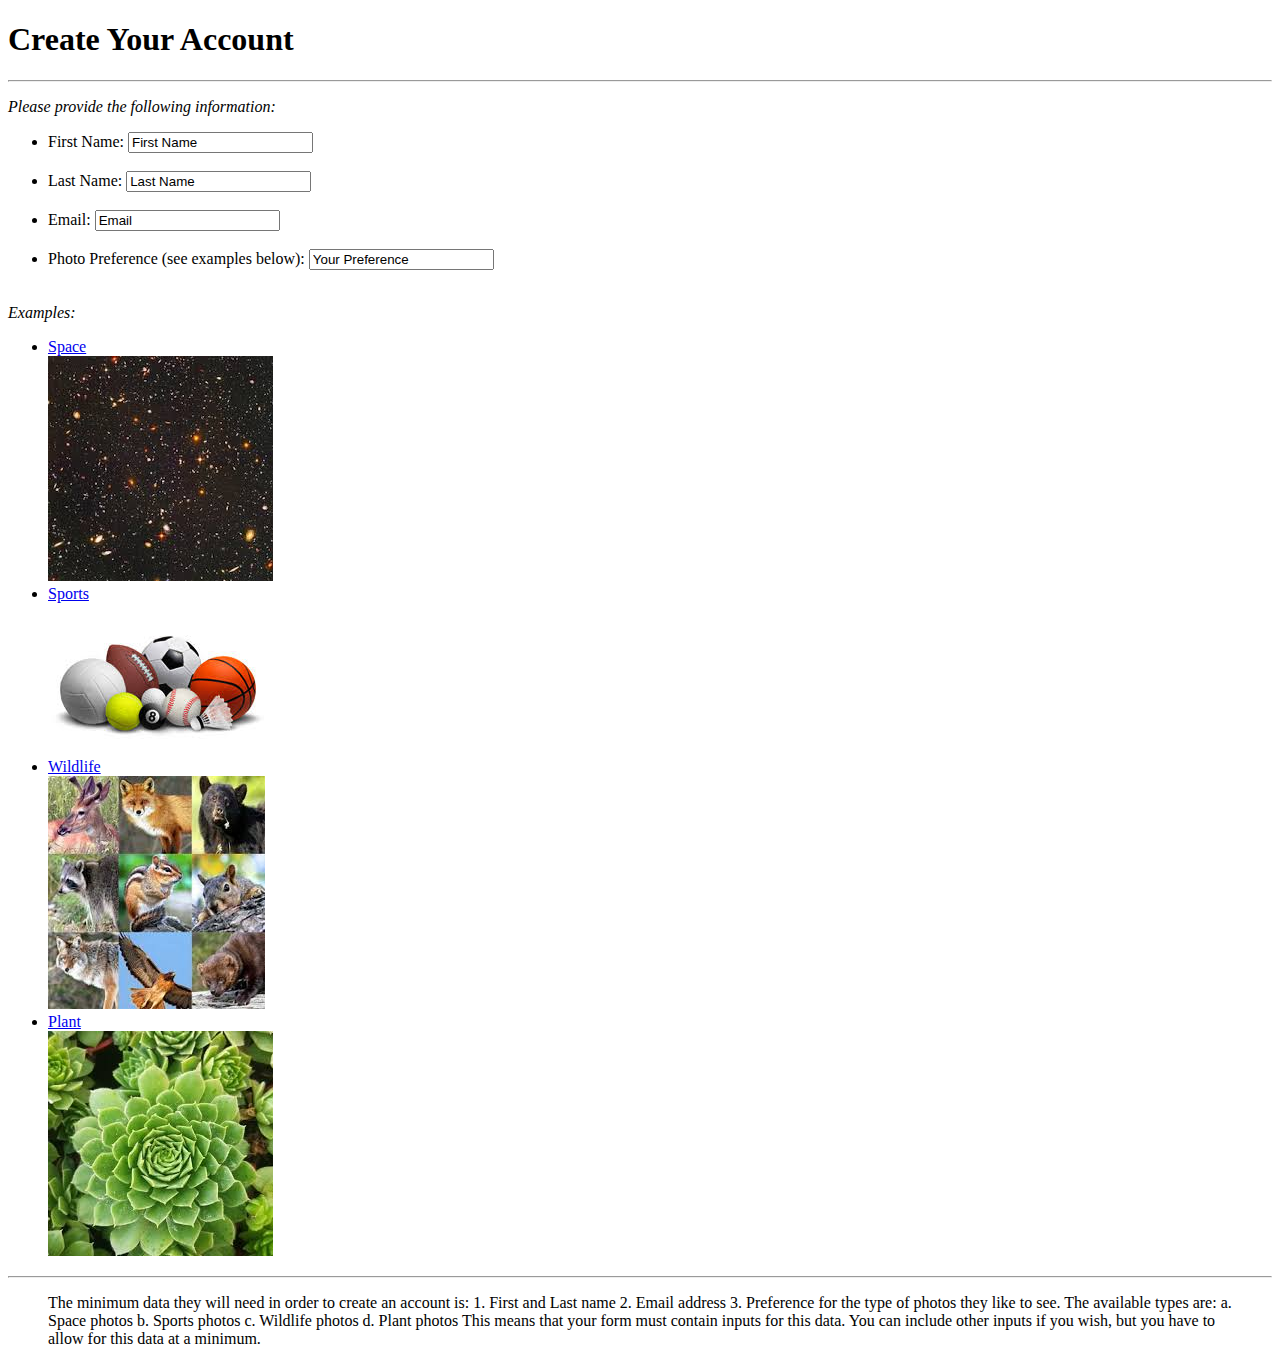
<file: Create Account Project/index.html>
<!DOCTYPE html>
<html lang="en">
	<head>
		<meta charset="utf-8">
		<title>Account Creation</title>
	</head>
	<body>
		<div>
			<h1><strong>Create Your Account</strong></h1>
		</div>
		<hr>
		<div>
			<p><em>Please provide the following information:</em></p>
		</div>
		<div>
			<ul>
				<li>First Name:
					<input class="" type="text" value="First Name">
				</li>
				<br />
				<li>Last Name:
					<input class="" type="text" value="Last Name">
				</li>
				<br />
				<li>Email:
					<input class="" type="text" value="Email">
				</li>
				<br />
				<li>Photo Preference (see examples below):
					<input class="" type="text" value="Your Preference">
				</li>
				<br />
			</ul>
		</div>
		<div>
		<p><em>Examples:</em></p>
			<ul>
				<li><a href="./images/Space1.jpg">Space</a></li>
				<img src="./images/Space.jpg" alt="">
				<li><a href="./images/Sports1.jpg">Sports</a></li>
				<img src="./images/Sports.jpg" alt="">
				<li><a href="./images/Wildlife1.jpg">Wildlife</a></li>
				<img src="./images/Wildlife.jpg" alt="">
				<li><a href="./images/Plant1.jpg">Plant</a></li>
				<img src="./images/Plant.jpg" alt="">
			</ul>
		</div>
		<hr>
		<footer>
			<blockquote cite="https://learncodinganywhere.com/LMS#/courseView/:1050ee03-afd0-4132-b728-3733254d926c/:89">
			The minimum data they will need in order to create an account is:
			1. First and Last name
			2. Email address
			3. Preference for the type of photos they like to see. The available types are:
			a. Space photos b. Sports photos c. Wildlife photos d. Plant photos
			This means that your form must contain inputs for this data. You can include other inputs if you wish, but you have to allow for this data at a minimum.
			</blockquote>
		</footer>
	
	</body>
</html>
</file>
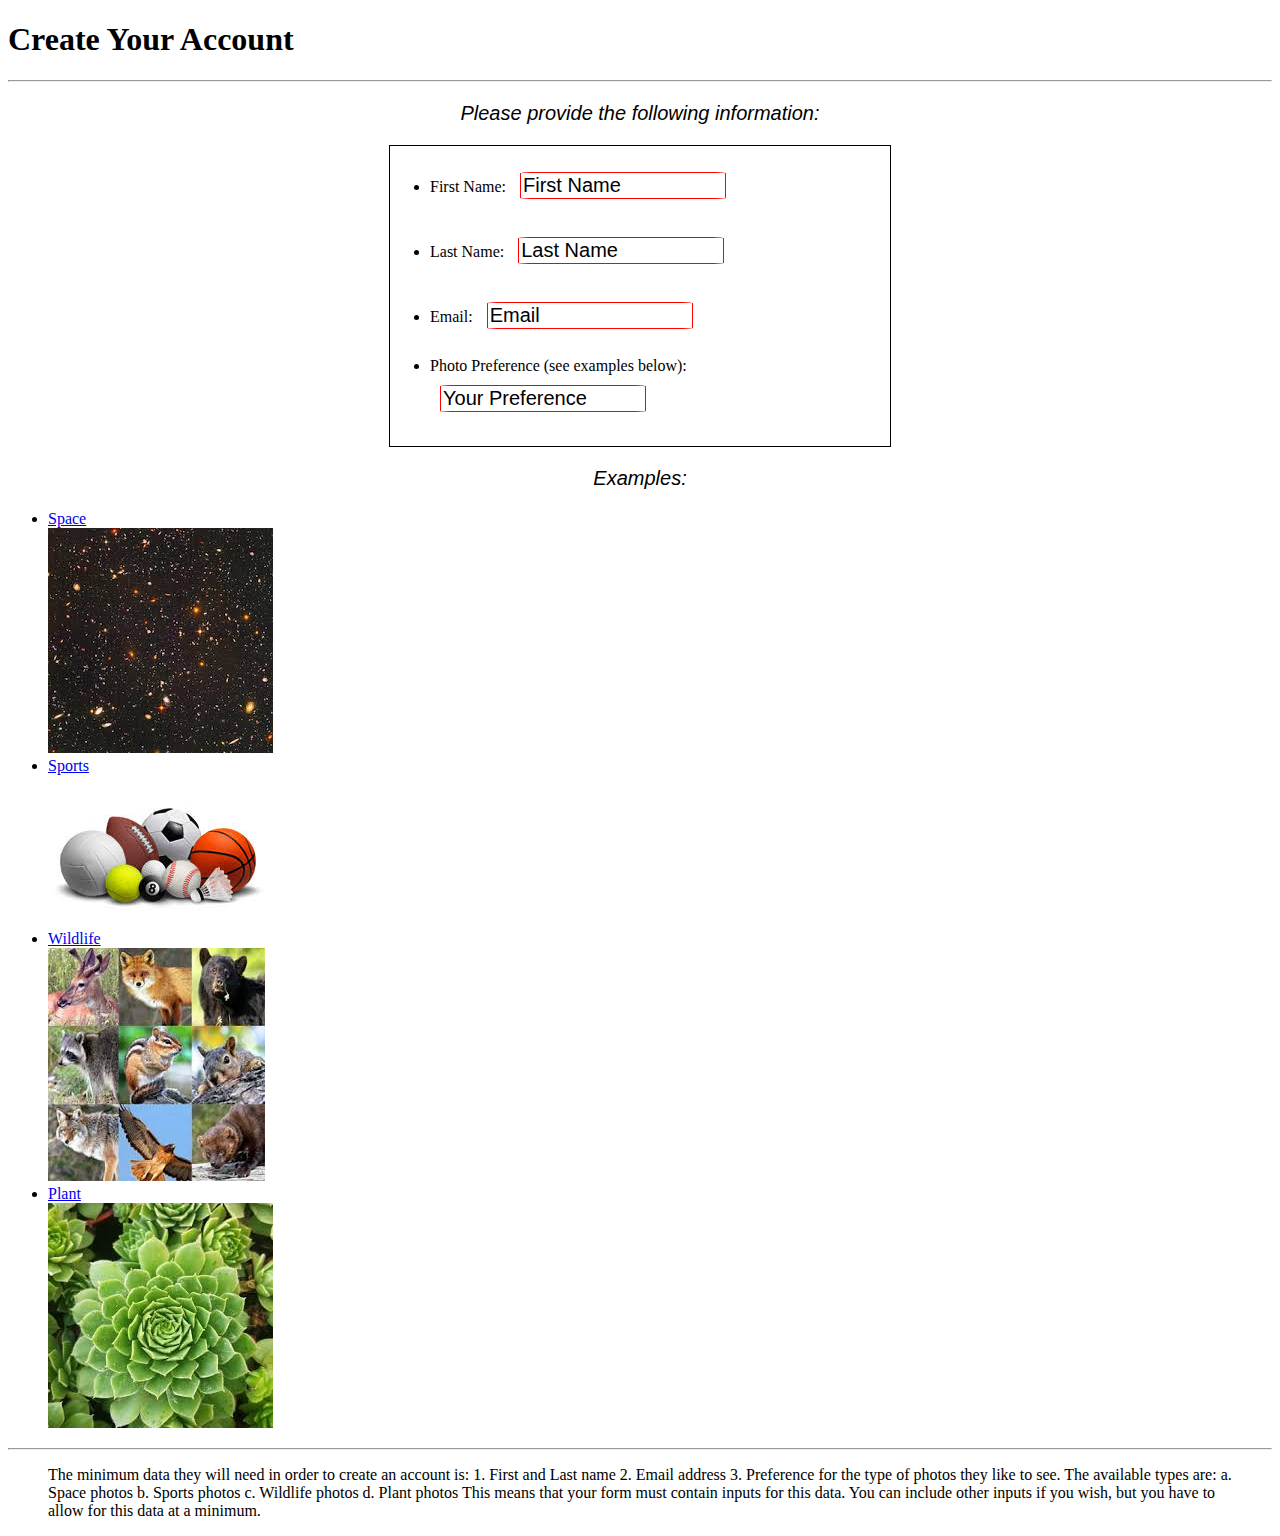
<file: Create Account2 Project/index.html>
<!DOCTYPE html>
<html lang="en">
	<head>
		<meta charset="utf-8">
		<title>Account Creation</title>
		<link rel="stylesheet" href="./css/style.css">
	</head>
	<body>
		<div>
			<h1><strong>Create Your Account</strong></h1>
		</div>
		<hr>
		<div>
			<p><em>Please provide the following information:</em></p>
		</div>
		<form class= "container">
			<ul class= "list">
				<li>First Name:
					<input class="format" type="text" value="First Name">
				</li>
				<br />
				<li>Last Name:
					<input class="format" type="text" value="Last Name">
				</li>
				<br />
				<li>Email:
					<input class="format" type="text" value="Email">
				</li>
				<br />
				<li>Photo Preference (see examples below):
					<input class="format" type="text" value="Your Preference">
				</li>
				<br />
			</ul>
		</form>
		<div>
		<p><em>Examples:</em></p>
			<ul>
				<li><a href="./images/Space1.jpg">Space</a></li>
				<img src="./images/Space.jpg" alt="">
				<li><a href="./images/Sports1.jpg">Sports</a></li>
				<img src="./images/Sports.jpg" alt="">
				<li><a href="./images/Wildlife1.jpg">Wildlife</a></li>
				<img src="./images/Wildlife.jpg" alt="">
				<li><a href="./images/Plant1.jpg">Plant</a></li>
				<img src="./images/Plant.jpg" alt="">
			</ul>
		</div>
		<hr>
		<footer>
			<blockquote cite="https://learncodinganywhere.com/LMS#/courseView/:1050ee03-afd0-4132-b728-3733254d926c/:89">
			The minimum data they will need in order to create an account is:
			1. First and Last name
			2. Email address
			3. Preference for the type of photos they like to see. The available types are:
			a. Space photos b. Sports photos c. Wildlife photos d. Plant photos
			This means that your form must contain inputs for this data. You can include other inputs if you wish, but you have to allow for this data at a minimum.
			</blockquote>
		</footer>
	
	</body>
</html>
</file>
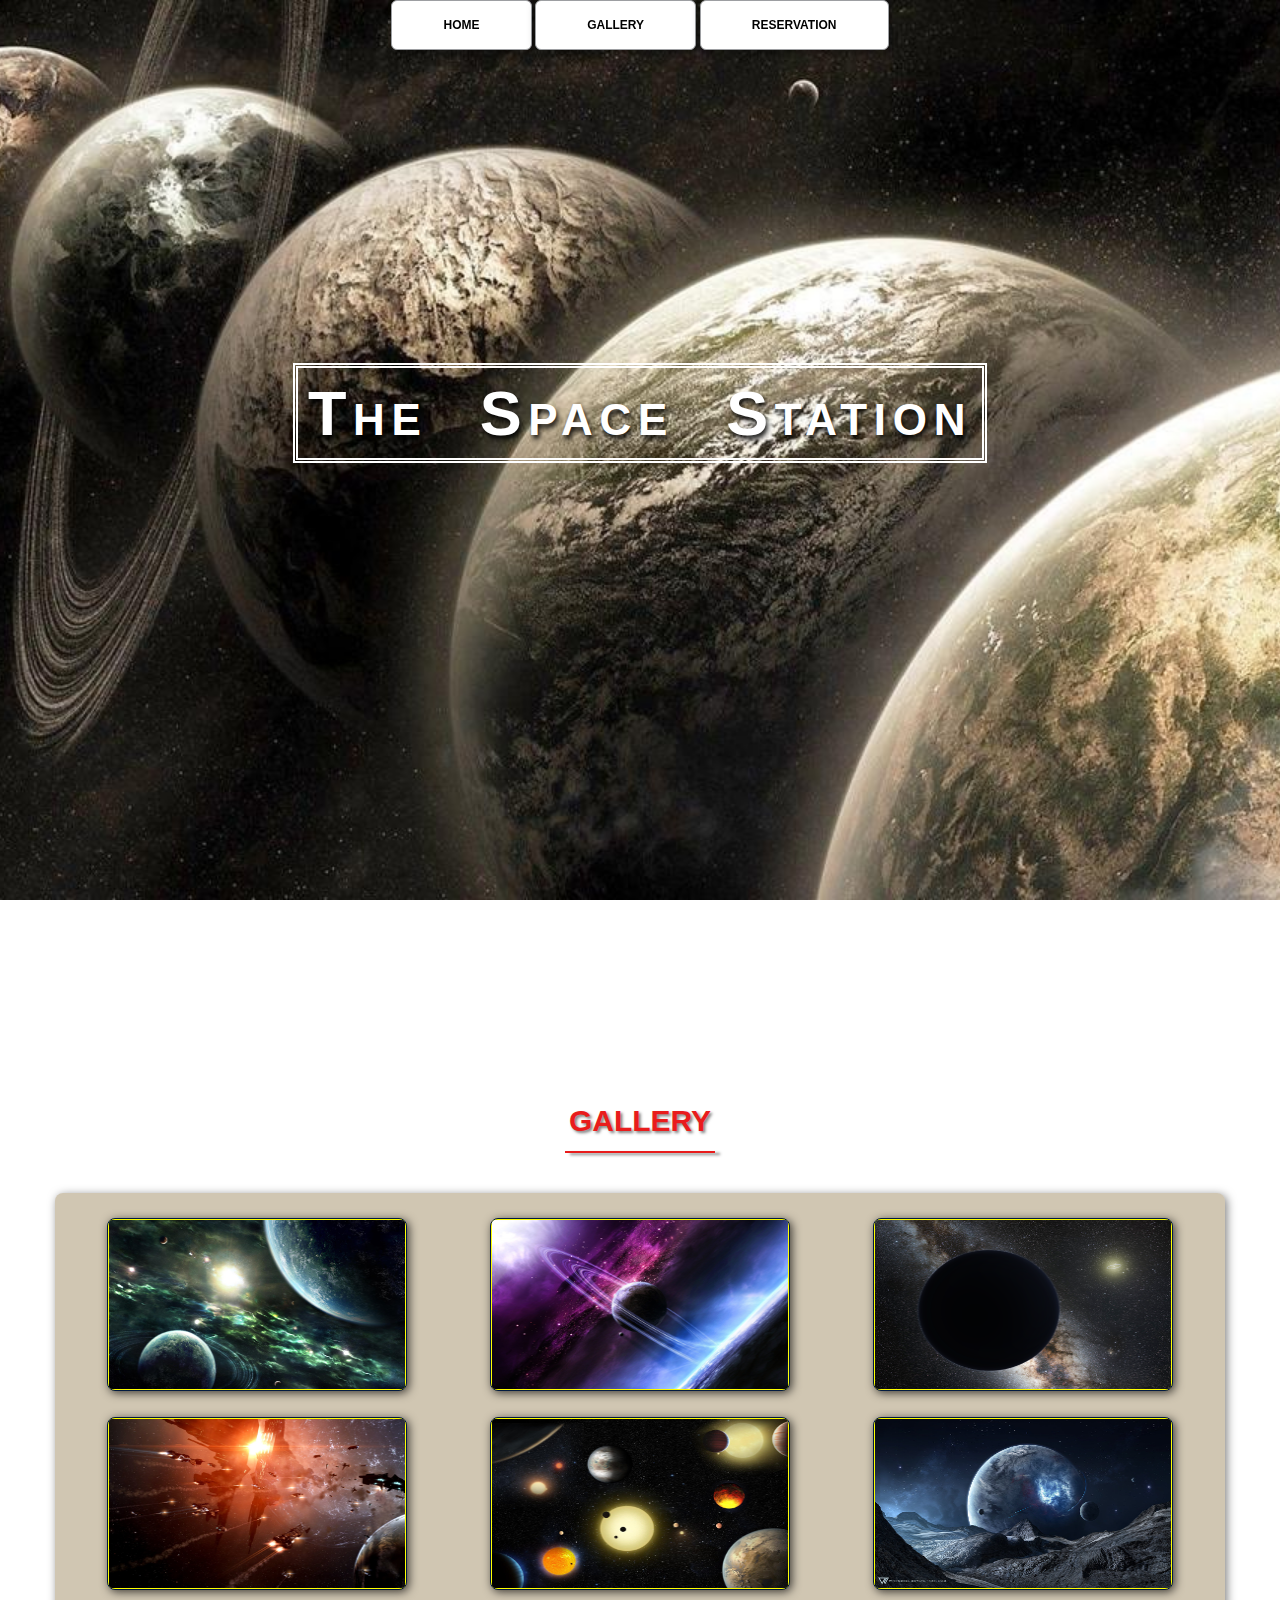
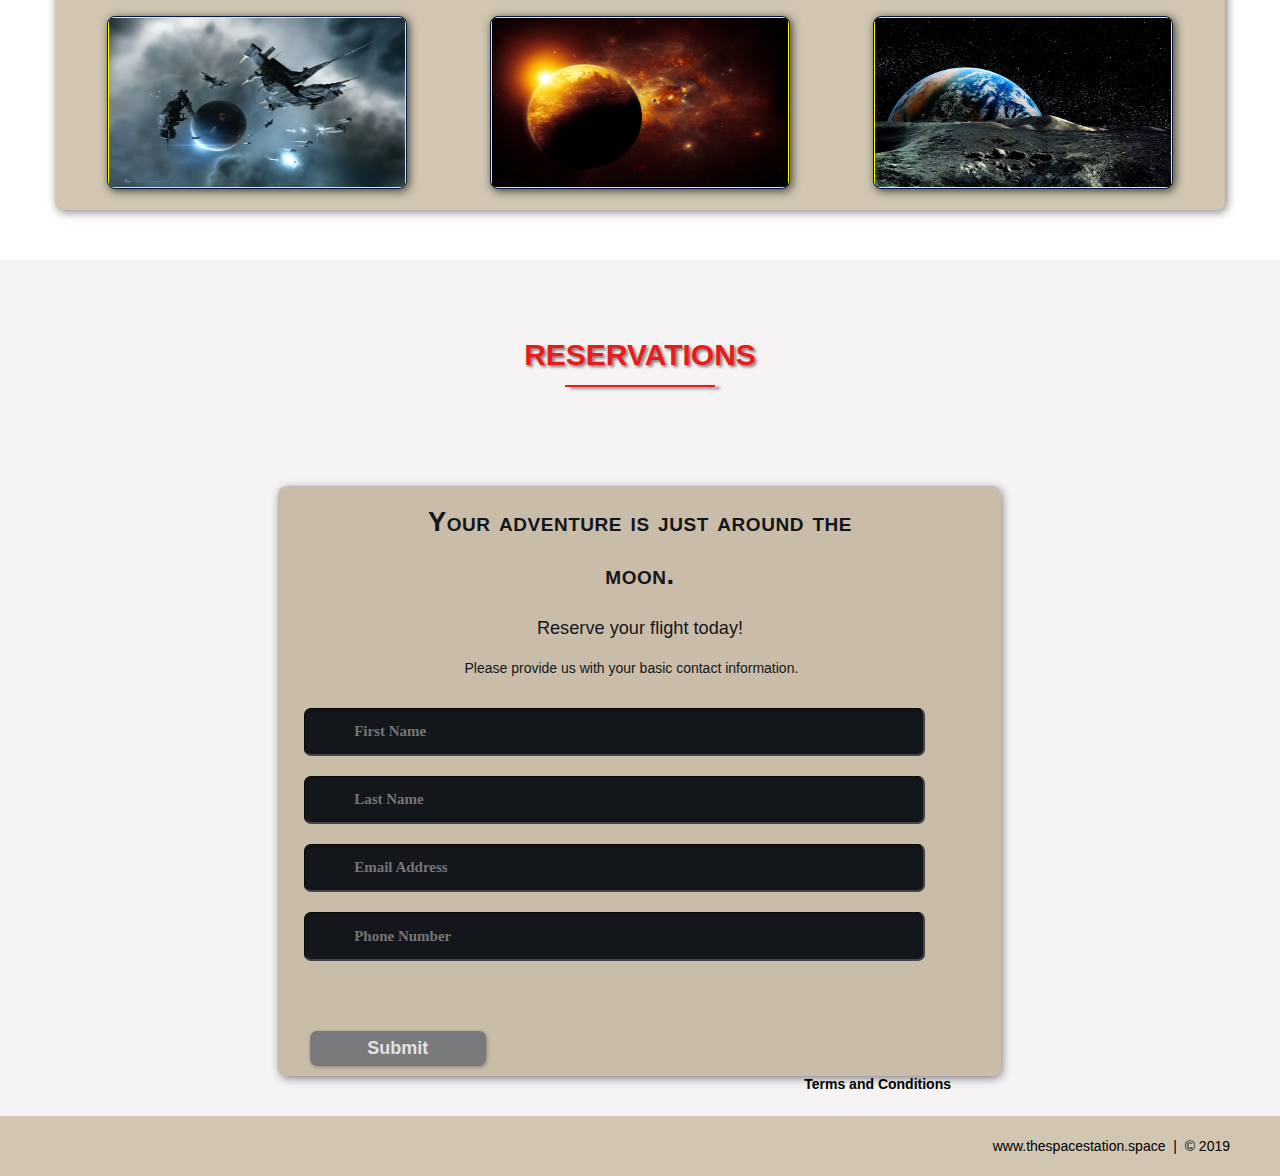
<file: html&css Projects/index.html>
<!DOCTYPE html>
<html lang="en">
	<head>
		<meta charset="utf-8">
		<title>The Space Station</title>
		<link rel="stylesheet" href="./css/shared.css">
		<link rel="stylesheet" href="./css/animations.css">
	</head>
	<body>
	
		<!-- NAV -->
		<div class="wrap">
			<div class="menu-container">
				<ul class="menu">
					<a href="#home"><li>HOME</li></a>
					<a href="#gallery"><li>GALLERY</li></a>
					<a href="#contact"><li>RESERVATION</li></a>
				</ul>
			</div>
		</div>
		<!--END NAV -->
		
		<!--HOME -->
		<div id="home">
			<div class="container">
				<div class="text-center">
					<span class="head-main">The Space Station</span>
				</div>
			</div>
		</div>
		<!-- END HOME -->
		
		<!-- GALLERY -->
		<section id="gallery">
			<div class="container">
				<h1>Gallery</h1>
				<div class="flex-container">
				
					<!-- PHOTO CONTAINER 1 -->
					<div class="photo-container">
						<div class="photo">
							<img src="./images/thumb/thumbnail_1.png" alt="">
							<div class="photo-overlay">
								<h3 class="white-head">Click to Enlarge</h3>
								<p>We have several space launches departing daily, book your flight today! </p>
							</div>
						</div>
					</div>
					<!-- END PHOTO CONTAINER 1 -->
					
					<!-- PHOTO CONTAINER 2 -->
					<div class="photo-container">
						<div class="photo">
							<img src="./images/thumb/thumbnail_2.png" alt="">
							<div class="photo-overlay">
								<h3 class="white-head">Click to Enlarge</h3>
								<p>We have several space launches departing daily, book your flight today! </p>
							</div>
						</div>
					</div>
					<!-- END PHOTO CONTAINER 2 -->
					
					<!-- PHOTO CONTAINER 3 -->
					<div class="photo-container">
						<div class="photo">
							<img src="./images/thumb/thumbnail_3.png" alt="">
							<div class="photo-overlay">
								<h3 class="white-head">Click to Enlarge</h3>
								<p>We have several space launches departing daily, book your flight today! </p>
							</div>
						</div>
					</div>
					<!-- END PHOTO CONTAINER 3 -->
					
					<!-- PHOTO CONTAINER 4 -->
					<div class="photo-container">
						<div class="photo">
							<img src="./images/thumb/thumbnail_4.png" alt="">
							<div class="photo-overlay">
								<h3 class="white-head">Click to Enlarge</h3>
								<p>We have several space launches departing daily, book your flight today! </p>
							</div>
						</div>
					</div>
					<!-- END PHOTO CONTAINER 4 -->
					
					<!-- PHOTO CONTAINER 5 -->
					<div class="photo-container">
						<div class="photo">
							<img src="./images/thumb/thumbnail_5.png" alt="">
							<div class="photo-overlay">
								<h3 class="white-head">Click to Enlarge</h3>
								<p>We have several space launches departing daily, book your flight today! </p>
							</div>
						</div>
					</div>
					<!-- END PHOTO CONTAINER 5 -->
					
					<!-- PHOTO CONTAINER 6 -->
					<div class="photo-container">
						<div class="photo">
							<img src="./images/thumb/thumbnail_6.png" alt="">
							<div class="photo-overlay">
								<h3 class="white-head">Click to Enlarge</h3>
								<p>We have several space launches departing daily, book your flight today! </p>
							</div>
						</div>
					</div>
					<!-- END PHOTO CONTAINER 6 -->
					
					<!-- PHOTO CONTAINER 7 -->
					<div class="photo-container">
						<div class="photo">
							<img src="./images/thumb/thumbnail_7.png" alt="">
							<div class="photo-overlay">
								<h3 class="white-head">Click to Enlarge</h3>
								<p>We have several space launches departing daily, book your flight today! </p>
							</div>
						</div>
					</div>
					<!-- END PHOTO CONTAINER 7 -->
					
					<!-- PHOTO CONTAINER 8 -->
					<div class="photo-container">
						<div class="photo">
							<img src="./images/thumb/thumbnail_8.png" alt="">
							<div class="photo-overlay">
								<h3 class="white-head">Click to Enlarge</h3>
								<p>We have several space launches departing daily, book your flight today! </p>
							</div>
						</div>
					</div>
					<!-- END PHOTO CONTAINER 8 -->
					
					<!-- PHOTO CONTAINER 9 -->
					<div class="photo-container">
						<div class="photo">
							<img src="./images/thumb/thumbnail_9.png" alt="">
							<div class="photo-overlay">
								<h3 class="white-head">Click to Enlarge</h3>
								<p>We have several space launches departing daily, book your flight today! </p>
							</div>
						</div>
					</div>
					<!-- END PHOTO CONTAINER 9 -->

				</div>
			</div>
		</section>
		<!-- END GALLERY -->
		
		<!-- RSVP -->
		<section id="contact">
			<div class="container">
				<div class="heading-padding">
					<h1 class="heading-padding">Reservations</h1>
					<div class="reservation">
						<h2><span>Your adventure is just around the moon.</span>
							<br />Reserve your flight today!
						</h2>
						<p class="rsvp-text">
							Please provide us with your basic contact information.
						</p>
						<div class="rsvp-text>
							<form action="" method="post">
								<input class="rsvp" type="text" placeholder="First Name">
								<input class="rsvp" type="text" placeholder="Last Name">
								<input class="rsvp" type="text" placeholder="Email Address">
								<input class="rsvp" type="text" placeholder="Phone Number">
								<div class="form-spacer">
									<label class="terms">Terms and Conditions</label>
								</div>
								<div class="submit">
									<input type="submit" value="Submit">
								</div>
							</form>
						</div>
					</div>
				</div>
			</div>
		</section>
		<!--END RSVP -->
		
		<!-- FOOTER -->
		<div id="footer">
			www.thespacestation.space &nbsp;|&nbsp; &copy; 2019
		</div>
		<!-- END FOOTER -->
		
	</body>

</html>
</file>
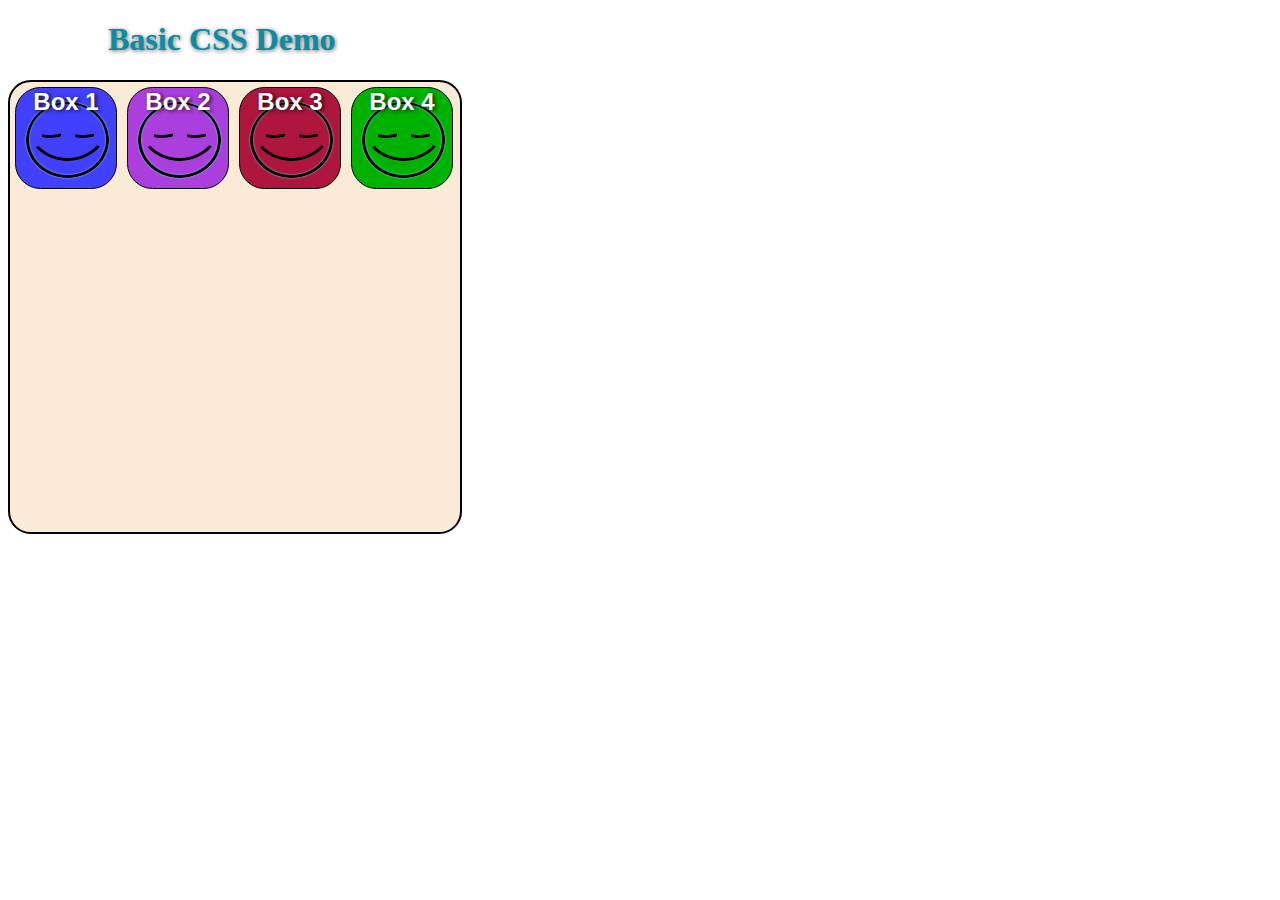
<file: html&css Projects/basic_css_demo.html>
<!DOCTYPE html>
<html lang="en">
	<head>
		<meta charset="utf-8">
		<title>Basic HTML Template</title>
		<link rel="stylesheet" href="./css/basic_style.css">
		
	</head>
	<body>
		<div>
			<h1>Basic CSS Demo</h1>
		</div>
		
		<div class="container">
			<div class="squares">
				<p>Box 1</p>
			</div>
			
			<div class="squares">
				<p>Box 2</p>
			</div>
			
			<div class="squares">
				<p>Box 3</p>
			</div>
			
			<div class="squares">
				<p>Box 4</p>
			</div>
		</div>
		
		
	
	</body>
</html>
</file>
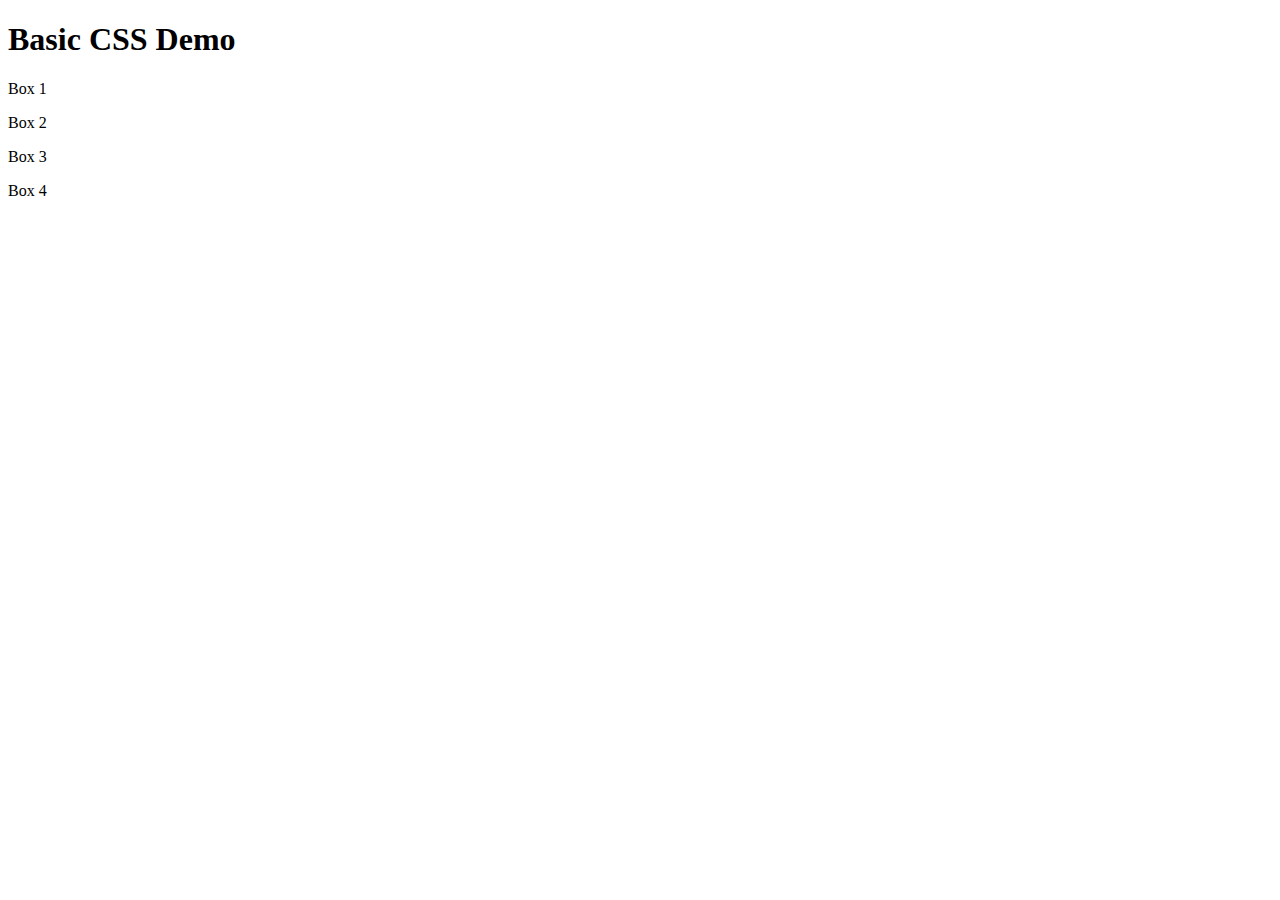
<file: html&css Projects/Basic_HTML_Template.html>
<!DOCTYPE html>
<html lang="en">
	<head>
		<meta charset="utf-8">
		<title>Basic HTML Template</title>
	</head>
	<body>
		<div>
			<h1>Basic CSS Demo</h1>
		</div>
		
		<div class="container">
			<div class="squares">
				<p>Box 1</p>
			</div>
			
			<div class="squares">
				<p>Box 2</p>
			</div>
			
			<div class="squares">
				<p>Box 3</p>
			</div>
			
			<div class="squares">
				<p>Box 4</p>
			</div>
		</div>
		
		
	
	</body>
</html>
</file>
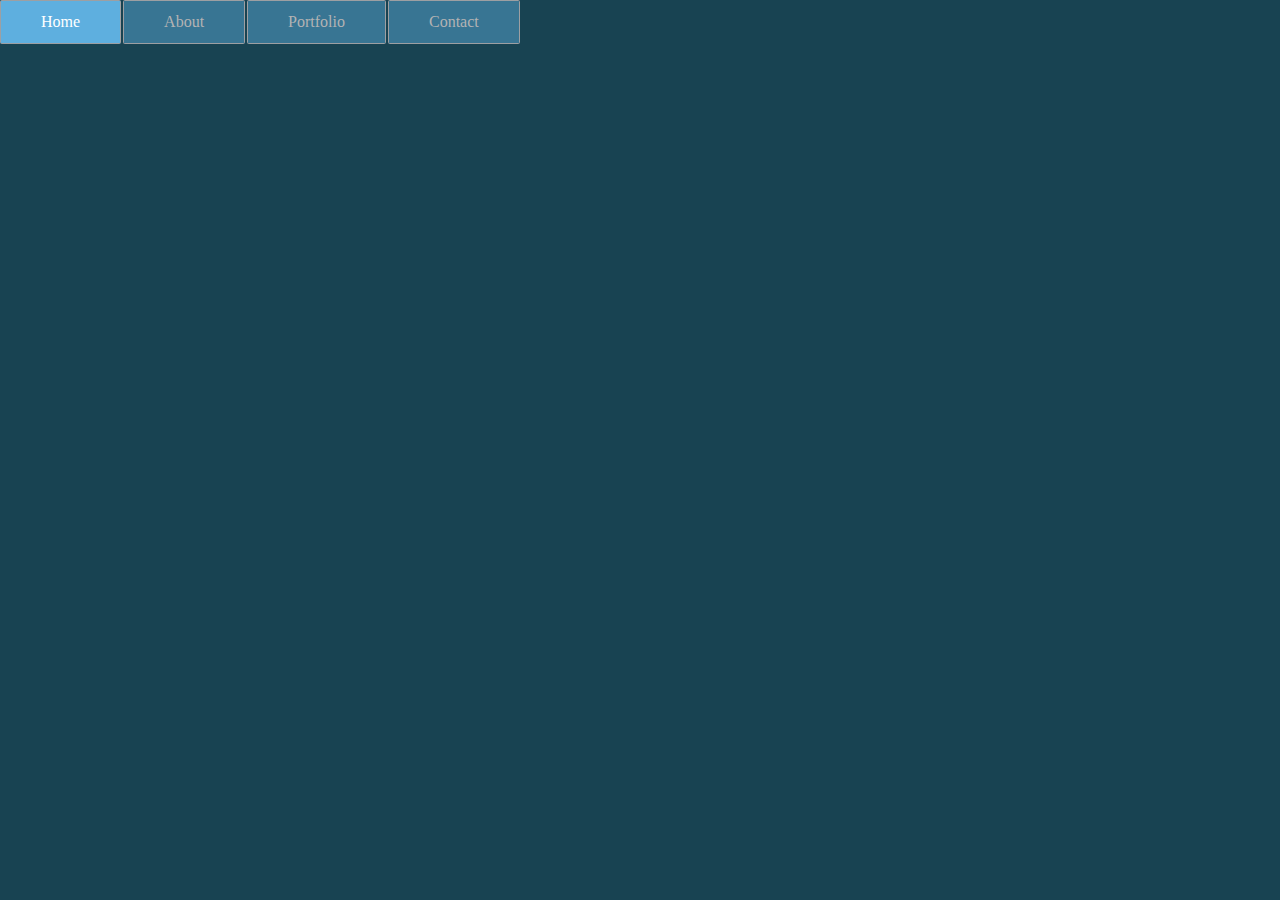
<file: html&css Projects/dropdown.html>
<!DOCTYPE html>
<html lang="en">
	<head>
		<meta charset="utf-8">
		<title>Drop Down</title>
		<link rel="stylesheet" href="./css/dropdown.css">
	</head>
	<body>
		<div class="wrap">
			<div class="container">
				<ul class="menu">
					<li>Home</li>
					<li>About</li>
					<li>Portfolio
						<ul class="submenu">
							<li>Page 1</li>
							<li>Page 2</li>
							<li>Page 3</li>
							<li>Page 4</li>
						</ul>
					</li>
					<li>Contact</li>
				</ul>
			</div>
		</div>
	</body>
</html>
</file>
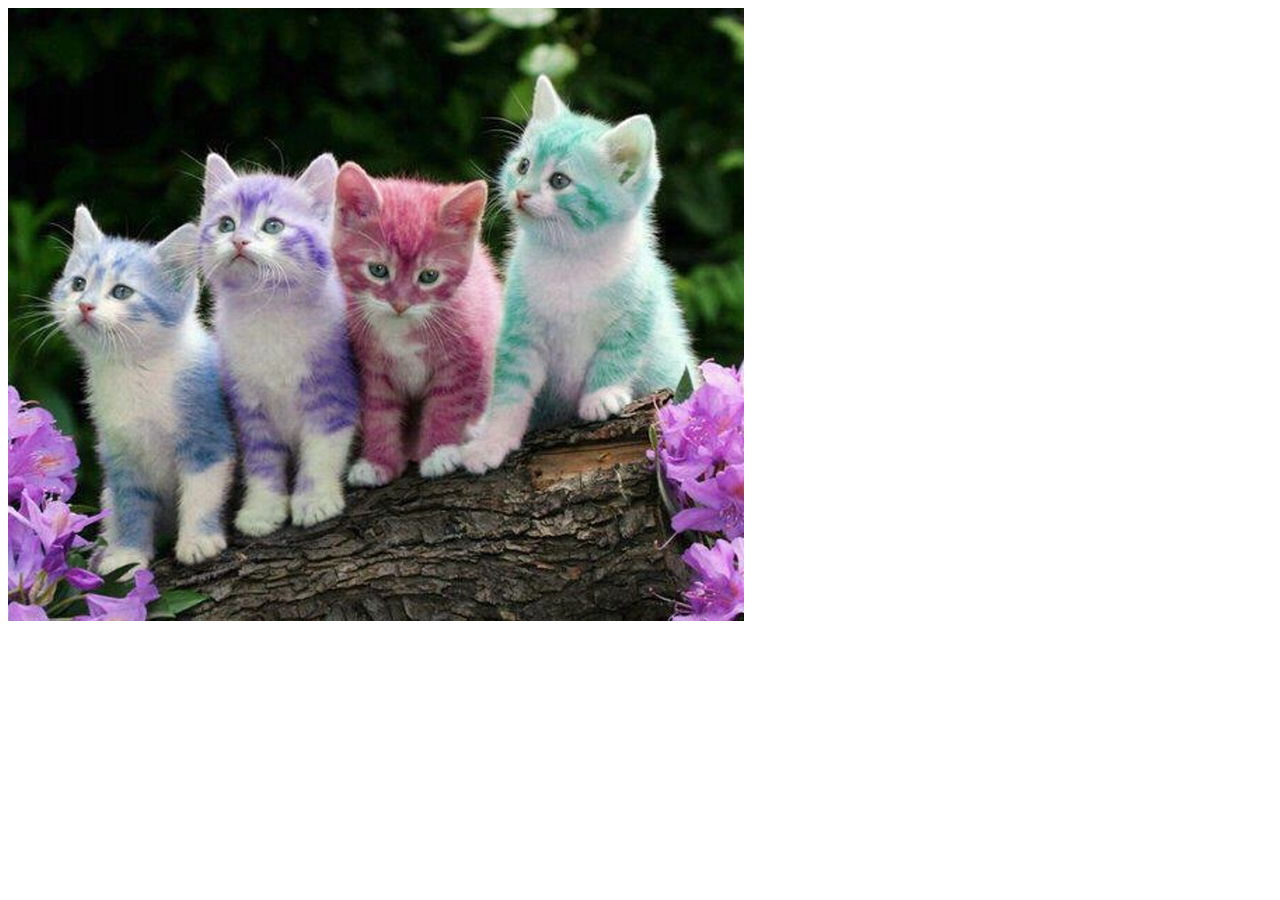
<file: html&css Projects/img demo.html>
<!DOCTYPE html>
<html lang="en">
	<head>
		<meta charset="utf-8">
		<title>IMG Example</title>
	</head>
	<body>
	
		<div>
			<img src="./images/kittens.jpg" alt="picture of kittens">
		</div>
		
	</body>
</html>
</file>
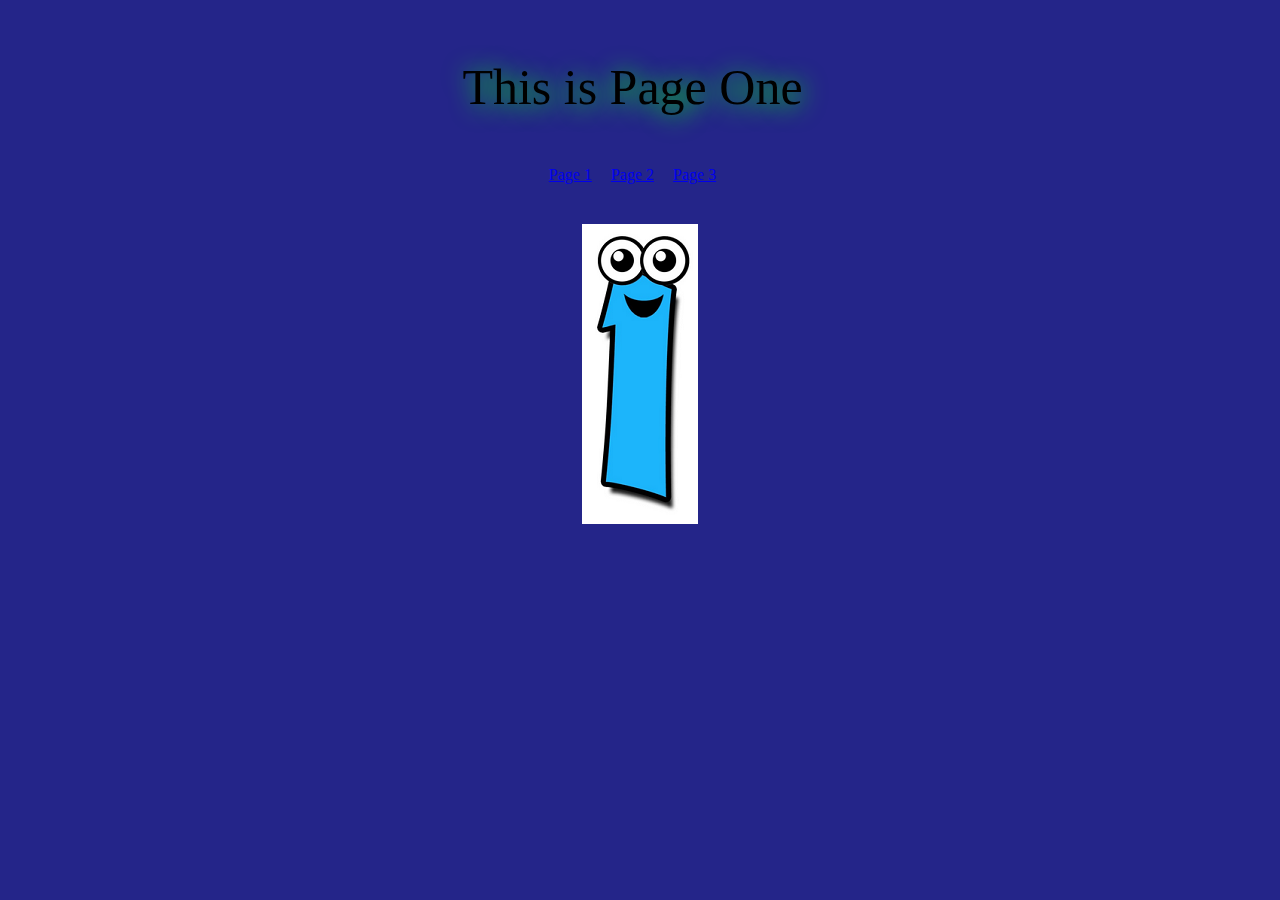
<file: html&css Projects/page1.html>
<!DOCTYPE html>
<html lang="en">
	<head>
		<meta charset="UTF-8">
		<title>Connecting Multiple Pages Demo</title>
		<link rel="stylesheet" type="text/css" href="./css/style.css">
	</head>
	<body>
		<header class="header-title">
			This is Page One
		</header>
		<nav>
			<a href="page1.html" class="links">Page 1</a>
			<a href="page2.html" class="links">Page 2</a>
			<a href="page3.html" class="links">Page 3</a>
		</nav>
		<div class="image">
			<img src="./images/one.png" alt="One">
		</div>
	</body>
</html>
</file>
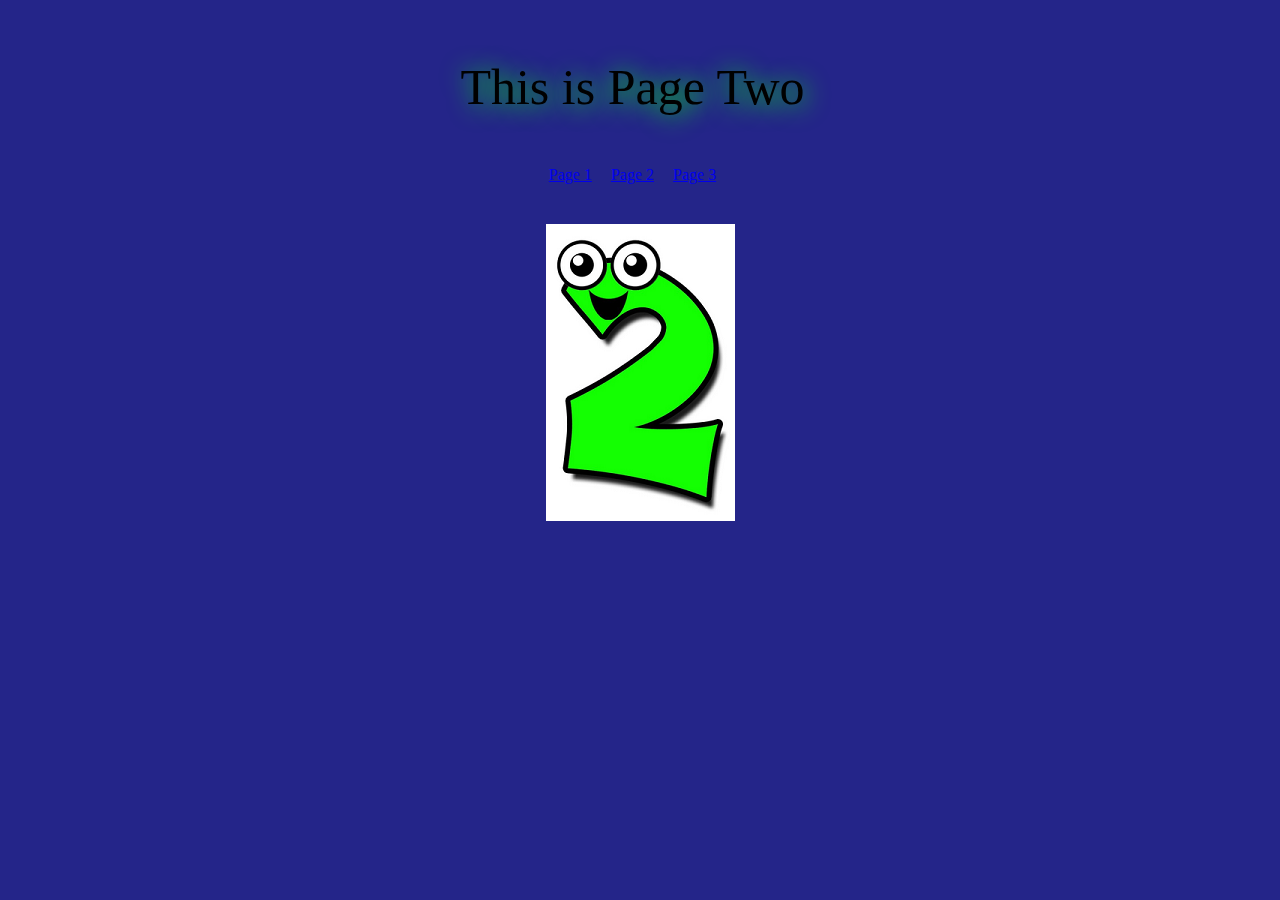
<file: html&css Projects/page2.html>
<!DOCTYPE html>
<html lang="en">
	<head>
		<meta charset="UTF-8">
		<title>Connecting Multiple Pages Demo</title>
		<link rel="stylesheet" type="text/css" href="./css/style.css">
	</head>
	<body>
		<header class="header-title">
			This is Page Two
		</header>
		<nav>
			<a href="page1.html" class="links">Page 1</a>
			<a href="page2.html" class="links">Page 2</a>
			<a href="page3.html" class="links">Page 3</a>
		</nav>
		<div class="image">
			<img src="./images/two.png" alt="Two">
		</div>
	</body>
</html>
</file>
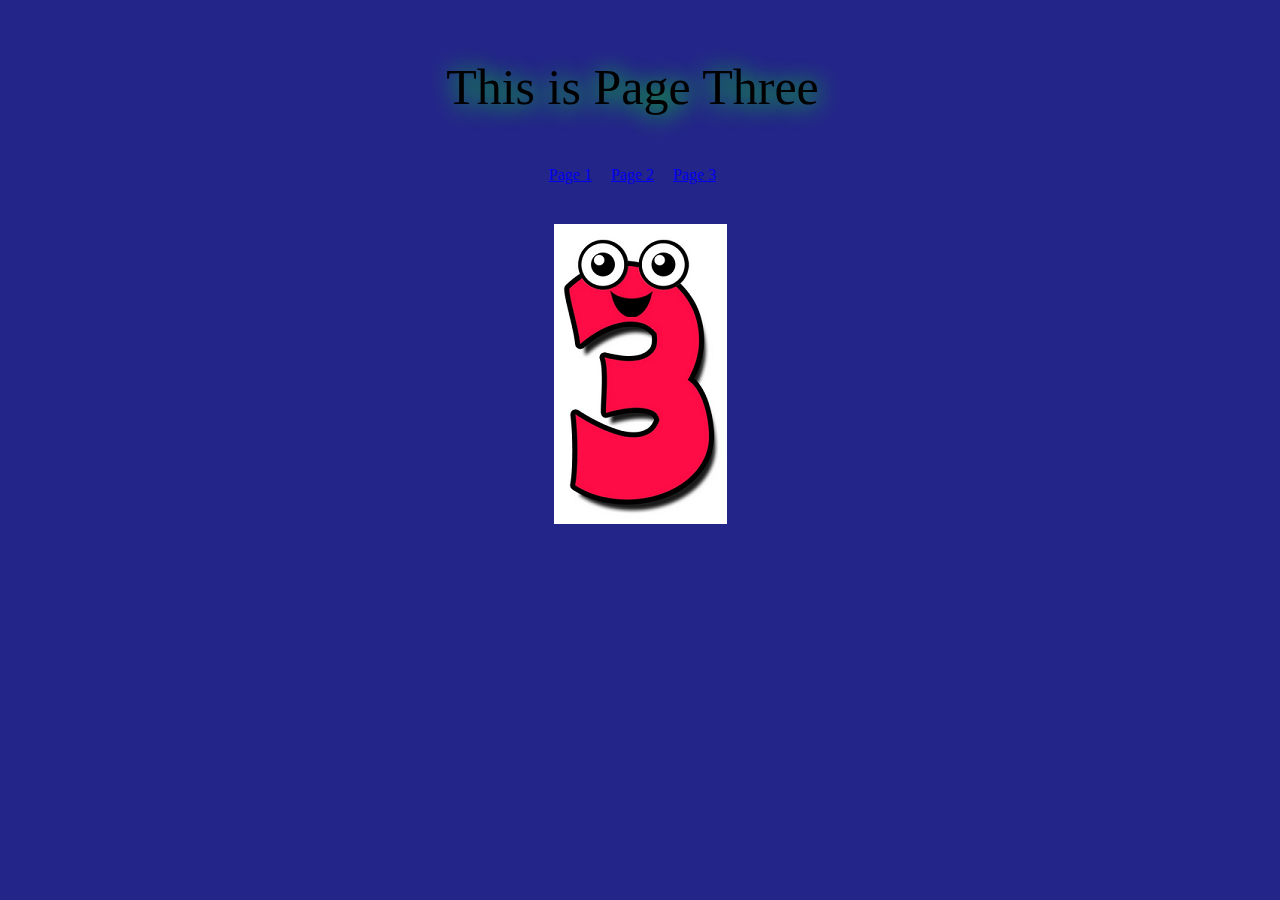
<file: html&css Projects/page3.html>
<!DOCTYPE html>
<html lang="en">
	<head>
		<meta charset="UTF-8">
		<title>Connecting Multiple Pages Demo</title>
		<link rel="stylesheet" type="text/css" href="./css/style.css">
	</head>
	<body>
		<header class="header-title">
			This is Page Three
		</header>
		<nav>
			<a href="page1.html" class="links">Page 1</a>
			<a href="page2.html" class="links">Page 2</a>
			<a href="page3.html" class="links">Page 3</a>
		</nav>
		<div class="image">
			<img src="./images/three.png" alt="Three">
		</div>
	</body>
</html>
</file>
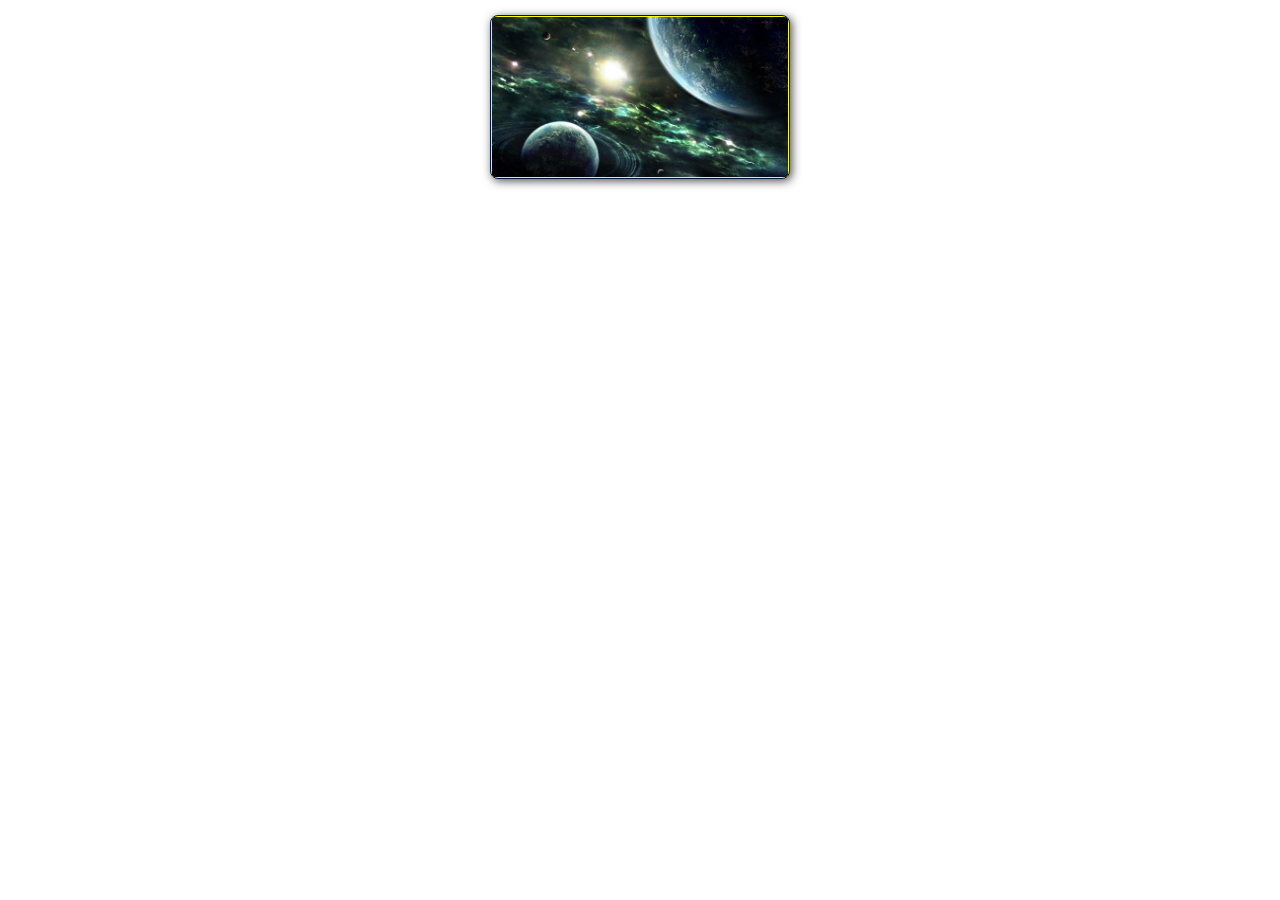
<file: html&css Projects/photo_package.html>
<!DOCTYPE html>
<html lang="en">
	<head>
		<meta charset="utf-8">
		<title>The Space Station</title>
		<link rel="stylesheet" href="./css/photo_style.css">
	</head>
	<body>

<!-- PHOTO CONTAINER 1 -->
		<div class="photo-container">
			<div class="photo">
				<img src="./images/thumb/thumbnail_1.png" alt="">
				<div class="photo-overlay">
					<h3 class="white-head">Click to Enlarge</h3>
					<p>We have several space launches departing daily, book your flight today! </p>
				</div>
			</div>
		</div>
<!-- END PHOTO CONTAINER 1 -->
					
	</body>
</file>
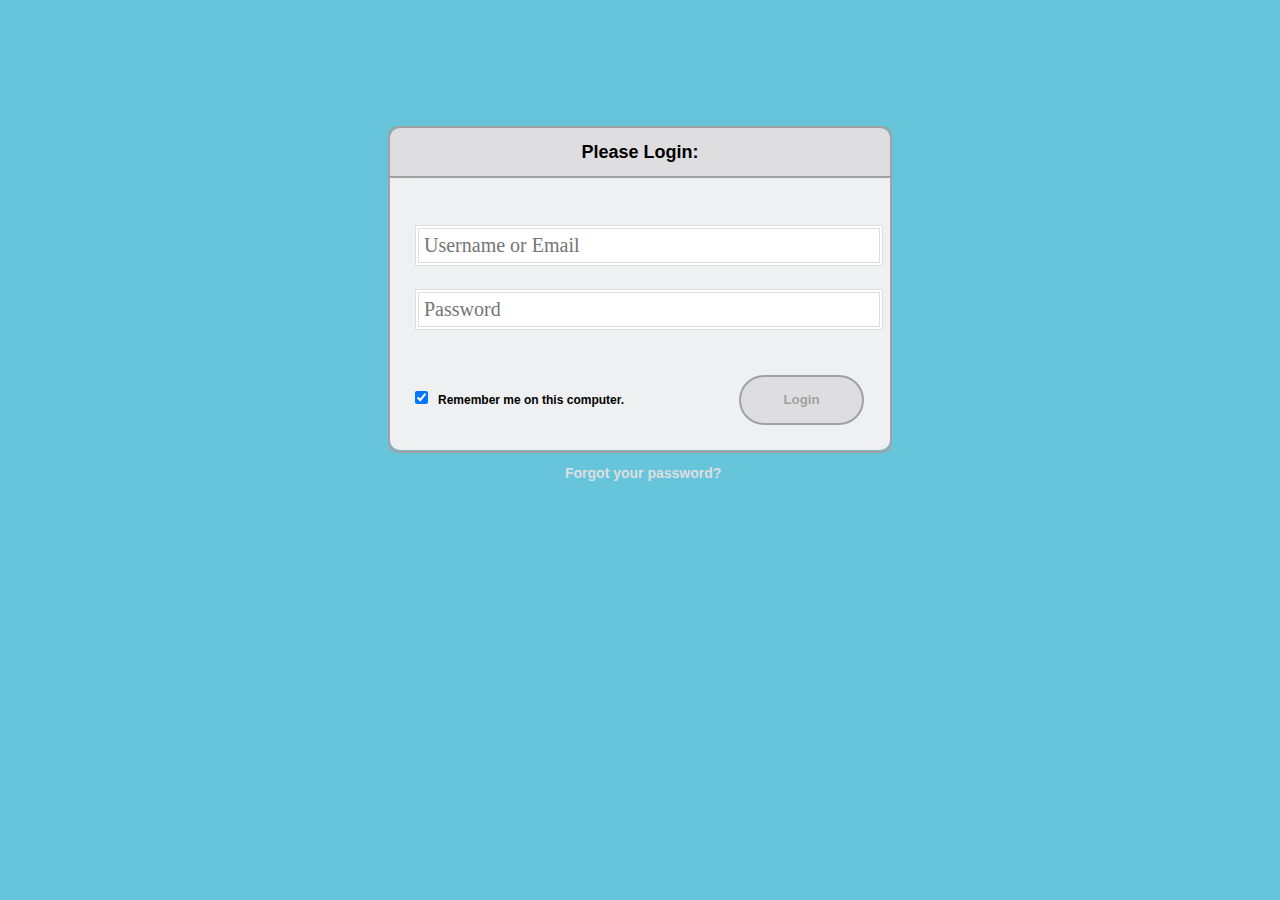
<file: Login Project/login.html>
<!DOCTYPE html>
<html>
	<head>
		<title>Login Form Demo</title>
		<meta http-equiv="Content-Type" content="text/html"; charset="utf-9">
		<meta content="width=device-width,initial-scale=1.0" name="viewport">
		<link rel="stylesheet" href="./css/login_style2.css">
	</head>
	<body>
		<div class="container">
			<div class="login">
				<div class="form_header">Please Login:</div>
				<form>
					<input type="text" class="txt" id="uname" placeholder="Username or Email"></input><br>
					<input type="password" class="txt" id="pass" placeholder="Password"></input><br>
					<input type="checkbox" class="chk" id="remember" value="remember" checked><span class="rem">Remember me on this computer.</span></input>
					<button type="button" class="btn">Login</button>
				</form>
				<div class="forgot">
					<a href="#">Forgot your password?</a>
				</div>
			</div>
		</div>
	</body>
</html>
</file>
<file: Create Account2 Project/css/style.css>
p {
	text-align: center;
	font-size: 20px;
	font-family: Arial;
}
form {
	width: 500px;
	height: 300px;
	margin: auto;
	border: 1px solid black;
}

input[type="text"] {
	font-size: 20px;
	width: 200px;
	margin: 10px;
	border: 1px solid red;
	border-radius: 5%;
}
</file>
<file: html&css Projects/css/shared.css>
html {
	font-family: sans-serif;
	font-size: 62.5%;
	-webkit-tap-highlight-color: rgba(0, 0, 0, 0);
	-webkit-text-size-adjust: 100%;
	-ms-text-size-adjust: 100%;
}

body {
    font-size: 14px;
	margin: 0;
	font-family: "Helvetica Neue", Helvetica, Arial, sans-serif;
	line-height: 1.42857143;
	color: #333;
	background-color: #fff;
}

footer,
nav {
  display: block;
}

h1, h2, h3, h4, h5, h6 {
    font-family: 'Open Sans', sans-serif;
}

h1 {
    line-height: 50px;
    font-weight: 900;
    font-size: 30px;
    text-transform: uppercase;
    text-align: center;
    color: #E91C1C;
	text-shadow: 2px 2px 3px rgba(0,0,0,0.5);
}

h1::after {  /* This is the underline */
	display: block;
	content: "";
	height: 2px;
	width: 150px;
	background: #E91C1C;
	margin: 5px auto 40px;
	box-shadow: 5px 2px 3px rgba(0,0,0,0.5);
}

h2 {
    line-height: 50px;
    color: #E91C1C;
}

h3 {
    line-height: 30px;
    padding-bottom: 20px;
}

h4 {
	padding-top: 25px;
	line-height: 40px;
	padding-bottom: 0px;
	font-size: 22px;
	font-weight: 900;
}

p {
    font-weight: 300;
    line-height: 30px;
    padding-bottom: 15px;
}

.text-center {
    text-align: center;
}

.heading-padding {
    padding-bottom: 40px;
}

section {
    padding-top: 50px;
    margin-top: 50px;
}

.navbar {
	height: 105px;
	max-height: 340px;
	display: block;
}

.container {
  padding-right: 15px;
  padding-left: 15px;
  margin-right: auto;
  margin-left: auto;
}

.container-fluid {
  padding-right: 15px;
  padding-left: 15px;
  margin-right: auto;
  margin-left: auto;
}

.row {
  margin-right: -15px;
  margin-left: -15px;
}

.clearfix:after,
.container:after,
.navbar:after {
	clear: both;
	display: table;
	content: " ";
}

.wrap {
	height: 100%;
	width: 100%;
	position: absolute;
	/* This ensures that the images cannot 
	   render outside of their container 
	   without forcing any scrollbars*/
	overflow: hidden;
	top: 0;
	left: 0;
	text-align: center;
}

.menu-container {
	max-height: 340px;
	margin: 0% auto;
	content: " ";
	/* top: 0;
	left: 0; */
	/* position: absolute; */ /* to the top edge of the screen */
	width: 100%;
	position: fixed;
	z-index: 100;
	/*background-color: rgba(255, 255, 255, 0.5);*/
}


#home {
	background: url(../images/planets.jpg) no-repeat 50% 50%;
	background-attachment: fixed;
	-webkit-background-size: cover;
	-moz-background-size: cover;
	-o-background-size: cover;
	background-size: cover;
	width: 100%;
	display: block;
	height: auto;
	padding-top: 350px; /* This is spacer before the Main title Logo */
	padding-bottom: 500px; /* This is spacer after the Main title Logo */
	color: #fff;
}

.head-main {
	text-shadow: 2px 4px 5px rgba(0, 0, 0, 0.9);
	font-variant: small-caps;
	color: #fff;
	letter-spacing: 5pt;
	word-spacing: 21pt;
	font-size: 4.5em;
	text-align: left;
	font-family: impact, sans-serif;
	line-height: 2;
    font-weight: 900;
    border: 5px double #fff;
    padding: 10px;
}

.head-sub-main {
    font-size: 23px ;
    font-weight: 500;
    padding: 50px 20px 10px 20px;
	text-transform: uppercase;  
}

.head-last {
    font-size: 18px ;
    font-weight: 900;
    padding: 5px 20px 20px 20px;
    border: 1px dotted #fff;
    padding: 5px;
}


.flex-container {
    display: -webkit-flex;
    display: flex;
	flex-wrap: wrap;
	padding: 10px;
	border-radius: 8px;
	margin: 0px auto;
	background-color: rgba(100,65,0,.3);
	box-shadow: 2px 2px 10px 0 rgba(0,0,0,0.5);
}

#contact {
     background-color: #f5f3f3;
}

.reservation {
	width: 60%;
	padding: 10px;
	border-radius: 8px;
	margin: 0px auto;
	background-color: rgba(100,65,0,.3);
	box-shadow: -1px -1px 1px 0 rgba(0,0,0,0.1), 1px 2px 10px 0 rgba(0,0,0,0.5);
}

.reservation h2 {
	width: 70%;
	text-align: center;
	margin: 0 auto;
	color: #13161B;
	font-weight: 500;
	font-size: 1.3em;
	letter-spacing: 0pt;
	word-spacing: 0pt;
}

.reservation h2 span {
	width: 70%;
	text-align: center;
	margin: 0 auto;
	color: #13161B;
	font-weight: 900;
	font-size: 1.5em;
	font-variant: small-caps;
	letter-spacing: .4pt;
	word-spacing: .3pt;
}

.reservation p {
	color: #13161B;
	width: 50%;
	margin: 0 auto;
}

.reservation form {
	font-size: 15px;
    outline: none;
    font-weight: 600;
    color: #8D8E8F;
    padding: 12px 12px;
    width: 70%;
    border: 1px solid #808080;
    margin: 2% auto;
    border-radius: 7px;
    background: rgb(227,222,222);
    box-shadow: 2px 3px 3px 0px rgba(0, 0, 0, 0.3);
    font-family: 'Raleway', sans-serif;
}

.reservation input[type="text"] {
	font-size: 15px;
	outline: none;
	font-weight: 600;
	color: #8d8e8f;
	padding: 2% 1% 2% 7%;
	width: 80%;
	border-top: 1px solid #090b0d;
	border-right: 2px solid #424549;
	border-bottom: 2px solid #424549;
	border-left: 1px solid #090b0d;
	margin: 10px 1em;
	border-radius: 7px;
	background: #13161b;
	box-shadow: inset 0px 3px 0px 0px rgba(5,5,5,0.15);
	font-family: 'Raleway';
}

.reservation input[type="text"]:hover {
	box-shadow: 0 0 18px rgba(100,65,0,.8);
}

.form-spacer {
	padding: 30px 39px;
}

.terms {
	margin: 30px 1px 0 0 ;
}

.terms {
	margin-top: 13%;
	padding-left: 52px;
	font-size: 14px;
	line-height: 5px;
	color: #000;
	cursor: pointer;
	font-family: 'Raleway', sans-serif;
	font-weight: 600;
}

.terms:hover {
	color: orange;
	text-decoration: underline;
}

.terms {
	position: relative;
	display: inline;
	float: right;
}


.submit input[type="submit"] {
	color: rgb(225,225,225);
	cursor: pointer;
	border: none;
	font-weight: 900;
	outline: none;
	text-align: center;
	font-family: 'Raleway', sans-serif;
	margin: 0px 3%;
	padding: 7px 0px;
	width: 25%;
	font-size: 18px;
	transition: border-color 0.3s color 0.3s background-color 0.3s;
	border-radius: 7px;
	background-color: #797a7b;
	box-shadow: 1px 1px 4px 0 rgba(0,0,0,0.3);
}

.submit input[type="submit"]:hover {
	color: #000;
	background-color: #8D8E8F;
	box-shadow: inset 1px 2px 15px 0 rgba(0,0,0,0.5);
}

#footer {
    background-color: rgba(100,65,0,.3);
    color: #000;
	text-shadow: 2px 2px 8px 0 (0,0,0,0.4);
    padding: 20px 50px 20px 50px;
    text-align: right;
}

@media all and (max-width:640px) and (min-width:381px) {
    .head-main { 
        font-size: 28px ;
    }
}
@media all and (max-width:381px) and (min-width:200px) {
    .head-main { 
        font-size: 24px ;
    }
}

@media (min-width: 768px) {
  .container {
    width: 750px;
  }
}
@media (min-width: 992px) {
  .container {
    width: 970px;
  }
}
@media (min-width: 1200px) {
  .container {
    width: 1170px;
  }
}
</file>
<file: html&css Projects/css/animations.css>
.menu {
	color: #f00;
	font: bold 12px/18px sans-serif;
	text-align: center;
	display: inline;
	margin: 0% auto;
	padding: 0;
	list-style: none;
	text-decoration: none;
}

.menu li {
	color: #000;
	background-color: rgba(255,255,255,1);
	display: inline-block;
	margin: 0% auto;
	position: relative;
	padding: 15px 4%;
	border: 1px solid #9d9fa2;
	box-shadow: 2px 2px 10px 0 rgba(0,0,0,0.5);
	border-radius: 6px;
	cursor: pointer;
	transition-property: background;
	transition-duration: .4s;
	transition-delay: 0s;
	transition-timing-function: ease-in-out;
}

.menu li:hover {
	color: #f00;
	background-color: rgba(100,65,0,.3);
}

.photo {
	position: relative;
	line-height: 0;
	margin-bottom: 2em;
	overflow: hidden;
	border-radius: 8px;
	padding: 1px;
	border: 1px solid #021a40;
	background-color: #ff0;
	box-shadow: 2px 2px 10px 0 rgba(0,0,0,.7);
}

.photo-container {
	text-align: center;
	margin: 15px auto;
	width: 300px;
	height:169px;
}

.photo-container img {
	max-width: 100%;
	width: 3300px;
	height: 169px;
}

.photo-overlay {
	color: #fff;
	position: absolute;
	top: 0;
	right: 0;
	left: 0;
	bottom: 0;
	padding-left: 20px;
	padding-right: 20px;
	justify-content: center;
	align-items:center;
	background: rgba(0,0,0,.5);
}

.white-head {
	color: #c9bdaa;
	margin-top: 5%;
}

.photo-overlay {
	opacity: 0;
	cursor: pointer;
	transition: opacity .5s;
	border-radius: 10px;
}

.photo-overlay:hover {
	opacity: 1;
}

.photo img {
	transition: transform .5s;
	transform-origin: 50% 50%;
}

.photo:hover img {
	transform: scale(1.1);
}
</file>
<file: html&css Projects/css/basic_style.css>
body {
	background-color: #fff;
	
}

h1 {
	color: rgba(8, 141, 165, 1);
	margin-left: 100px;
	text-shadow: 1px 0.5px 4px rgba(0, 0, 0, 0.6);
}

.container {
	height: 450px;
	width:  450px;
	background-color: #faebd7;
	border: 2px solid black;
	border-radius: 5% 5% 5% 5%;
}

.container .squares:nth-child(-n+4) {
	background-image: url("../images/icons/smileyface2.png");
	color: #fff;
	float: left;
	margin: 5px;
	width: 100px;
	height: 100px;
	border: 1px solid black;
	border-radius: 25%;
	cursor: pointer;
	transition: transform .5s ease-in-out;
}

.squares:nth-child(-n+4) p {
	font-family: "Helvetica Neue", Helvetica, Arial;
	font-size: 1.5em;
	font-weight: 900;
	text-align: center;
	margin: 0;
	text-shadow: 2px 1px 4px rgba(0,0,0,0.8);
}

.squares:nth-child(1) {
	background-color: #4240ff;
}

.squares:nth-child(2) {
	background-color: #ab3fdd;
}

.squares:nth-child(3) {
	background-color: #ae163e;
}

.squares:nth-child(4) {
	background-color: #00b200;
}

.container .squares:nth-child(-n+4):hover {
	background-image: url("../images/icons/smileyface1.png");
	transform: scale(.5);
	animation-name: race;
	animation-duration:2.5s;
	animation-iteration-count: infinite;
	animation-timing-function: cubic-bezier(2.5,.2,.3,2);
}

.squares:nth-child(1):hover {
	background: #13b4ff;
}

.squares:nth-child(2):hover {
	background: #d861af;
}

.squares:nth-child(3):hover {
	background: #81205f;
}

.squares:nth-child(4):hover {
	background: #77b800;
}

@keyframes race {
	0%, 100% {
		transform: translateY(0px);
		background-image: url("../images/icons/smileyface1.png");
	}
	50% {
		transform: translateY(330px);
	}
}
</file>
<file: html&css Projects/css/dropdown.css>
body {
	background: #184352
}

.wrap {
	top: 0;
	left: 0;
	width: 100%;
	height: auto;
}

.container {
	top: 0;
	left: 0;
	position: absolute;
	width: 100%;
	background: #184352;
}

.menu {
	font: bold 12px/18/px sans-serif;
	text-align: center;
	display: inline;
	padding: 0;
	margin: 0;
	list-style: none;
}

.menu li {
	color: #b3b3b3;
	display: inline-block;
	margin-right: -2px;
	position: relative;
	padding: 12px 40px;
	border: 1px solid #9d9fa2;
	border-radius: 1.5px;
	background-color: #387593;
	cursor: pointer;
}

.menu li:hover {
	background-color: #5eafdf;
	color:#fff;
}

.menu li:hover ul {
	display: block;
	opacity: 1;
	visibility: visible;
}

.submenu {
	padding: 0;
	left: 0;
	position: absolute;
	top: 43.5px;
	width: 137px;
	opacity: 0;
	visibility: hidden;
}

.submenu li {
	background-color: #387593;
	display: block;
	color: #b3b3b3;
}

.submenu li:hover {
	color: #fff;
	background-color: #5eafdf;
}
</file>
<file: html&css Projects/css/style.css>
body {
	background-color:#242589;
}

.header-title {
	padding-top: 50px;
	margin-right: 15px;
	text-align: center;
	font-size: 50px;
	color: #000000;
	text-shadow: 2px 2px 25px #00ff00;
	font-weight: ;
}

nav {
	padding-top: 50px;
	text-align: center;
}

.links {
	margin-right: 15px;
	text-align: center;
}

.image {
	margin-top: 40px;
	text-align: center;
}
</file>
<file: html&css Projects/css/photo_style.css>
p {
	font-weight: 300;
	line-height: 30px;
	padding-bottom: 15px;
}

.photo {
	position: relative;
	line-height: 0;
	margin-bottom: 2em;
	overflow: hidden;
	border-radius: 8px;
	padding: 1px;
	border: 1px solid #021a40;
	background-color: #ff0;
	box-shadow:2px 2px 10px rgba(0,0,0,0.7);
}

.photo-container {
	text-align: center;
	margin:15px auto;
	width: 300px;
	height: 169px;
}

.photo-container img {
	max-width: 100%;
	width: 300px;
	height: 160px;
}

.photo-overlay {
	color: #fff;
	position: absolute;
	top: 0;
	right: 0;
	bottom: 0;
	left: 0;
	padding-left: 20px;
	padding-right: 20px;
	justify-content: center;
	align-items: center;
	background-color: rgba(0,0,0,0.5);
}


.white-head {
	color: #c9bdaa;
	margin-top: 5%;
	line-height: 30px;
	padding-bottom: 20px;
}


.photo-overlay {
	opacity: 0;
	transition: opacity 0.1s;
	border-radius: 10px;
	cursor: pointer;
}

.photo-overlay p {
	width: 100%;
	height: 100%;
	color: #fff;
}

.photo-overlay:hover {
	opacity: 1;
}

.photo img {
	transition: transform 0.5s;
	transform-origin: 50% 50%;
}

.photo:hover img {
	transform: scale(1.1);
}
</file>
<file: Login Project/css/login_style2.css>
body {
	background-color: #67c5db;
	font-size: 18px;
	font-family: "Helvetica Neue", Helvetica, Arial;
	line-height: 1em;
	font-weight:bold;
}

a, a:active, a:link, a:visited {
	color: #dedee0;
	font-size: 14px;
	text-decoration: none;
}

a:hover {
	color:#fff;
}

.container {
	width:100%;
	height: 323px;
}

.login {
	border: 2px solid #a1a1a1;
	box-shadow: inset 0 0 5px #a1a1a1;
	border-radius: 10px;
	margin: 10% auto;
}

.form_header {
	width: 100%;
	height: 10%;
	background-color: #dedee0;
	border-bottom: 2px solid #a1a1a1;
	text-align: center;
	padding: 3% 0 0 0;
	border-radius: 10px 10px 0 0;
}

form {
	background-color: #eff0f2;
	padding: 5% 5%;
	border-radius: 0 0 10px 10px;
}

input[type="text"],
input[type="password"] {
	outline: none;
	font-family: caption;
	border: 4px double #dedee0;
	padding: 5px;
	margin: 5% 0 0 0;
}

input[type="text"]:focus,
input[type="password"]:focus {
	border: 0 0 5px #000;
	box-shadow: inset 0 0 10px #a1a1a1;
}

.btn {
	outline: none;
	color: #a1a1a1;
	font-weight: bold;
	text-align: center;
	border-radius: 25px;
	background-color: #dedee0;
	border: 2px solid #a1a1a1;
}

.btn:hover {
	color: #000;
	background-color: #dedee0;
	box-shadow: inset 0 0 5px #000;
}


.rem {
	font-size: 12px;
}

.forgot {
	width: 100%;
	font-size: 3em;
}

@media (min-width: 500px) {
	.login {
			width: 500px;
			height:323px;
	}
	input[type="text"],
	input[type="password"] {
		font-size: 20px;
		width: 450px;
	}
	.btn {
		font-size: 20;
		width: 125px;
		height: 50px;
		margin: 45px 0 0 110px;
	}
	.forgot a {
		margin: 0 0 0 35%;
	}
	.chk {
		margin: 5% 0 0 0;
	}
	.rem {
		margin: 5% 0 0 10px;
	}
}

@media (max-width:499px) {
	.login {
			width: 300px;
			height:297px;
			background-color: #eff0f2;
	}
	input[type="text"],
	input[type="password"] {
		font-size: 15px;
		width: 250px;
	}
	.btn {
		font-size: 14;
		width: 225px;
		height: 40px;
		margin: 15% 0 0 7%;
	}
	.forgot a {
		margin: 0 0 0 25%;
	}
	.chk {
		margin: 6% 0 0 0;
	}
	.rem {
		margin: 6% 0 0 5%;
	}
}
</file>
